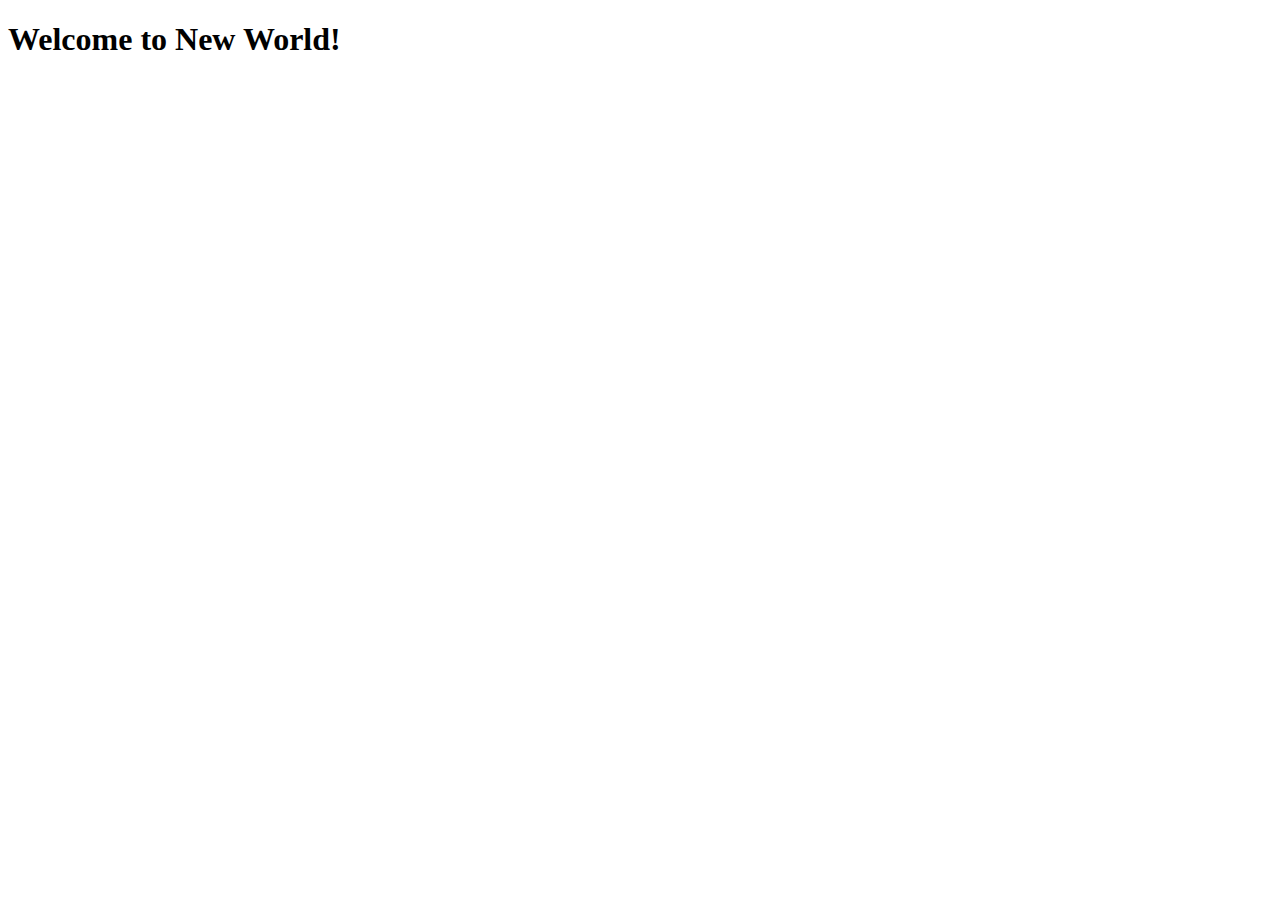
<file: src/main/resources/templates/index.html>
<!DOCTYPE html>
<html lang="zh" xmlns:th="http://www.thymeleaf.org">
<head>
    <meta charset="UTF-8">
    <title th:text="${title}"></title>
</head>
<body>
    <h1>Welcome  to New World! <span th:text="${ip}"></span></h1>
</body>
</html>
</file>
